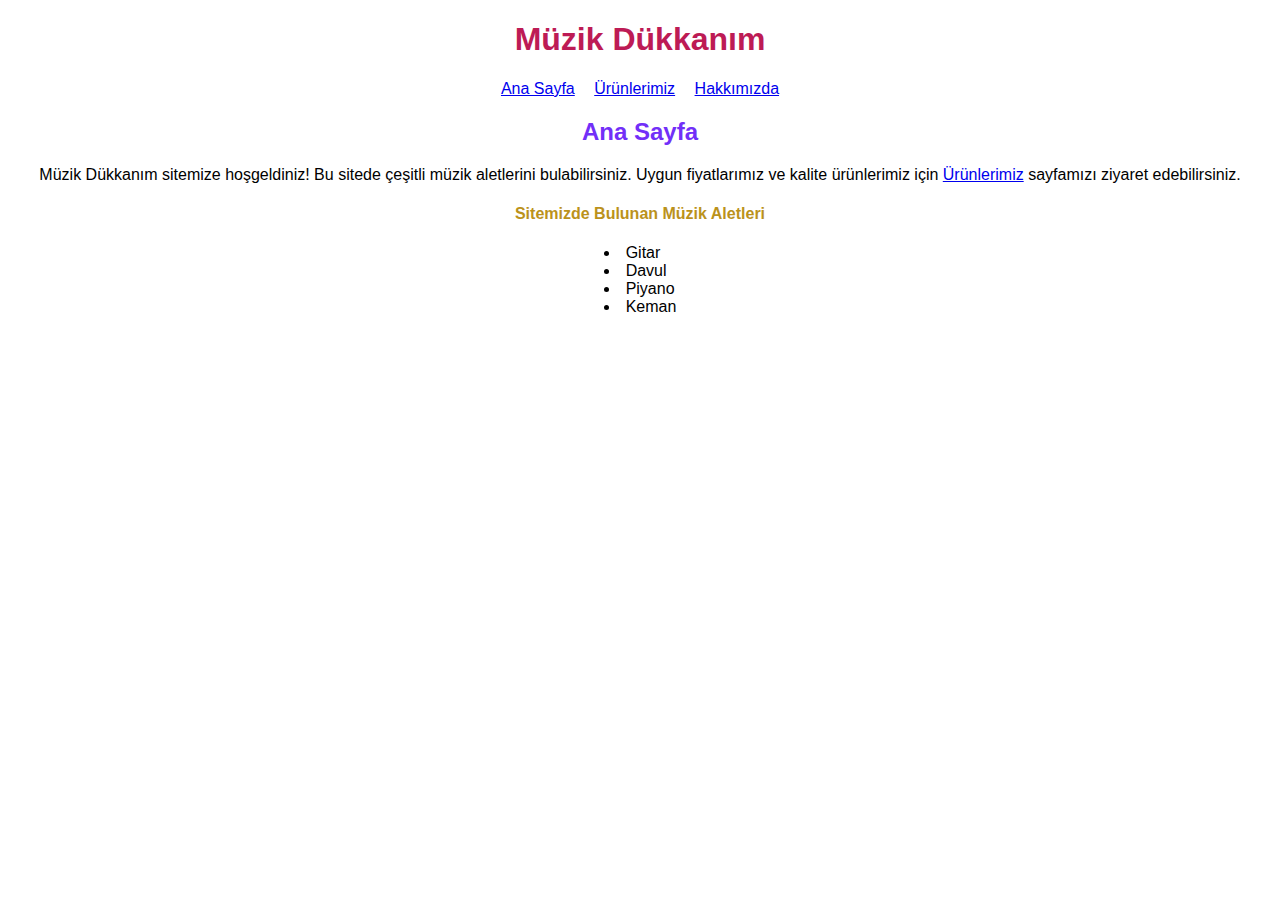
<file: index.html>
<!DOCTYPE html>
<html lang="tr">
<head>
    <meta charset="UTF-8">
    <meta http-equiv="X-UA-Compatible" content="IE=edge">
    <meta name="viewport" content="width=device-width, initial-scale=1.0">
    <title>Anasayfa</title>
    <link rel="stylesheet" href="css/style.css">
</head>
<body> 
    <header>
        <h1 class="main-title">Müzik Dükkanım</h1>
    </header>
    <nav class="nav">
        <ul class="navlist">
            <li class="navlists"><a href="index.html">Ana Sayfa</a></li>
            <li class="navlists ml-15"><a href="product.html">Ürünlerimiz</a></li>
            <li class="navlists ml-15"><a href="about-us.html">Hakkımızda</a></li>
        </ul>
    </nav>
    <main>
        <article>
            <h2 class="home-title">Ana Sayfa</h2>
            <p class="home-paragraph">Müzik Dükkanım sitemize hoşgeldiniz! Bu sitede çeşitli müzik aletlerini bulabilirsiniz. Uygun fiyatlarımız ve kalite ürünlerimiz için <a href="product.html">Ürünlerimiz</a> sayfamızı ziyaret edebilirsiniz.</p>
        </article>
        <article>
            <h4 class="sub-title-home">Sitemizde Bulunan Müzik Aletleri</h4>
            <div class="col-list">
                <ul class="home-lists">
                    <li class="home-lists">Gitar</li>
                    <li class="home-lists">Davul</li>
                    <li class="home-lists">Piyano</li>
                    <li class="home-lists">Keman</li>
                </ul>
            </div> 
        </article>
    </main>
</body>
</html>
</file>
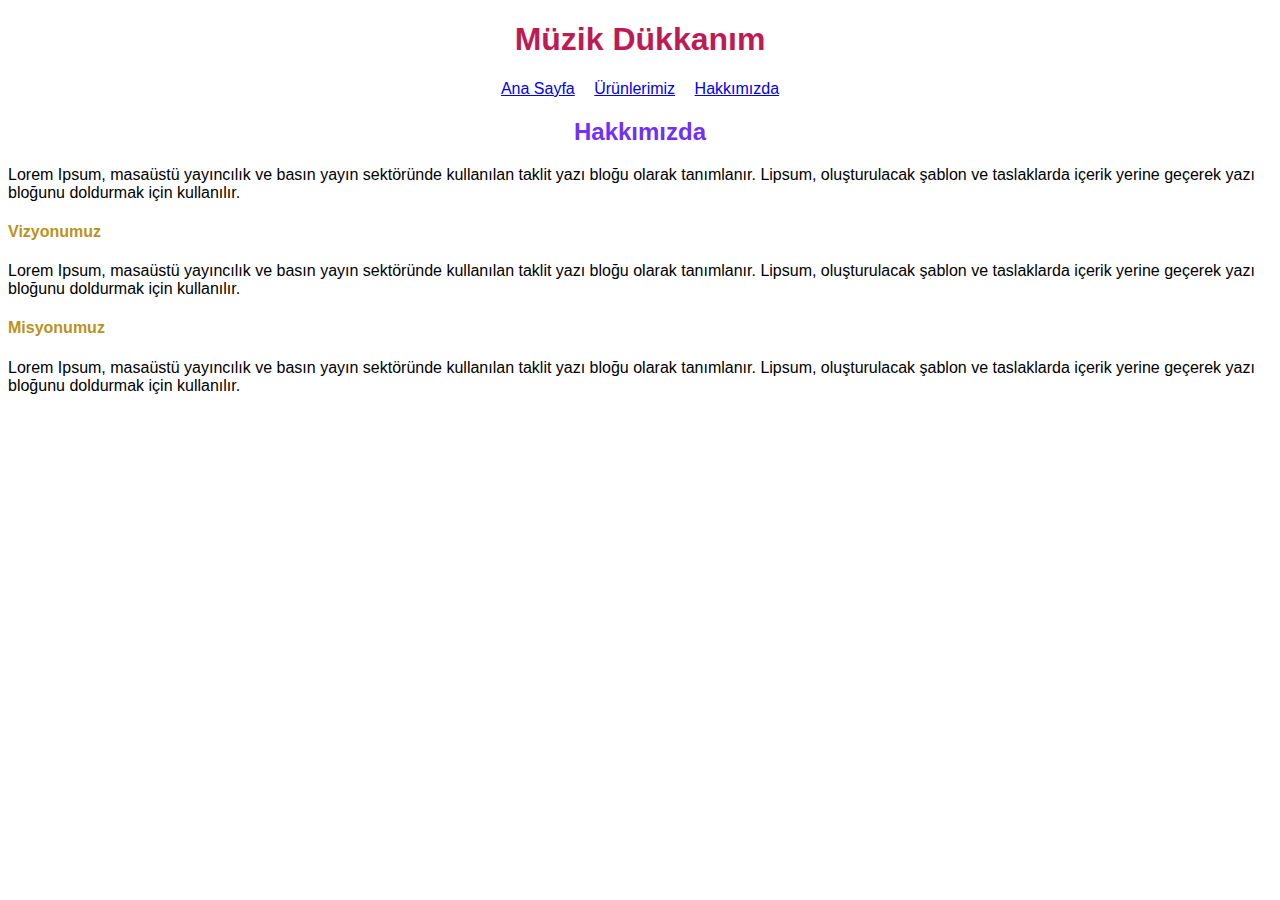
<file: about-us.html>
<!DOCTYPE html>
<html lang="en">
<head>
    <meta charset="UTF-8">
    <meta http-equiv="X-UA-Compatible" content="IE=edge">
    <meta name="viewport" content="width=device-width, initial-scale=1.0">
    <title>Hakkımızda</title>
    <link rel="stylesheet" href="css/style.css">
</head>
<body>
    <header>
        <h1 class="main-title">Müzik Dükkanım</h1>
    </header>
    <nav class="nav">
        <ul class="navlist">
            <li class="navlists"><a href="index.html">Ana Sayfa</a></li>
            <li class="navlists ml-15"><a href="product.html">Ürünlerimiz</a></li>
            <li class="navlists ml-15"><a href="about-us.html">Hakkımızda</a></li>
        </ul>
    </nav>
    <main>
        <article>
            <h2 class="about-us-title">Hakkımızda</h2>
            <p>
                Lorem Ipsum, masaüstü yayıncılık ve basın yayın sektöründe kullanılan taklit yazı bloğu olarak tanımlanır. Lipsum, oluşturulacak şablon ve taslaklarda içerik yerine geçerek yazı bloğunu doldurmak için kullanılır.
            </p>
        </article>
        <article>
            <h4 class="about-us-sub-title">Vizyonumuz</h4>
            <p>
                Lorem Ipsum, masaüstü yayıncılık ve basın yayın sektöründe kullanılan taklit yazı bloğu olarak tanımlanır. Lipsum, oluşturulacak şablon ve taslaklarda içerik yerine geçerek yazı bloğunu doldurmak için kullanılır.
            </p>
        </article>
        <article>
            <h4 class="about-us-sub-title">Misyonumuz</h4>
            <p>
                Lorem Ipsum, masaüstü yayıncılık ve basın yayın sektöründe kullanılan taklit yazı bloğu olarak tanımlanır. Lipsum, oluşturulacak şablon ve taslaklarda içerik yerine geçerek yazı bloğunu doldurmak için kullanılır.
            </p>
        </article>
    </main>
</body>
</html>
</file>
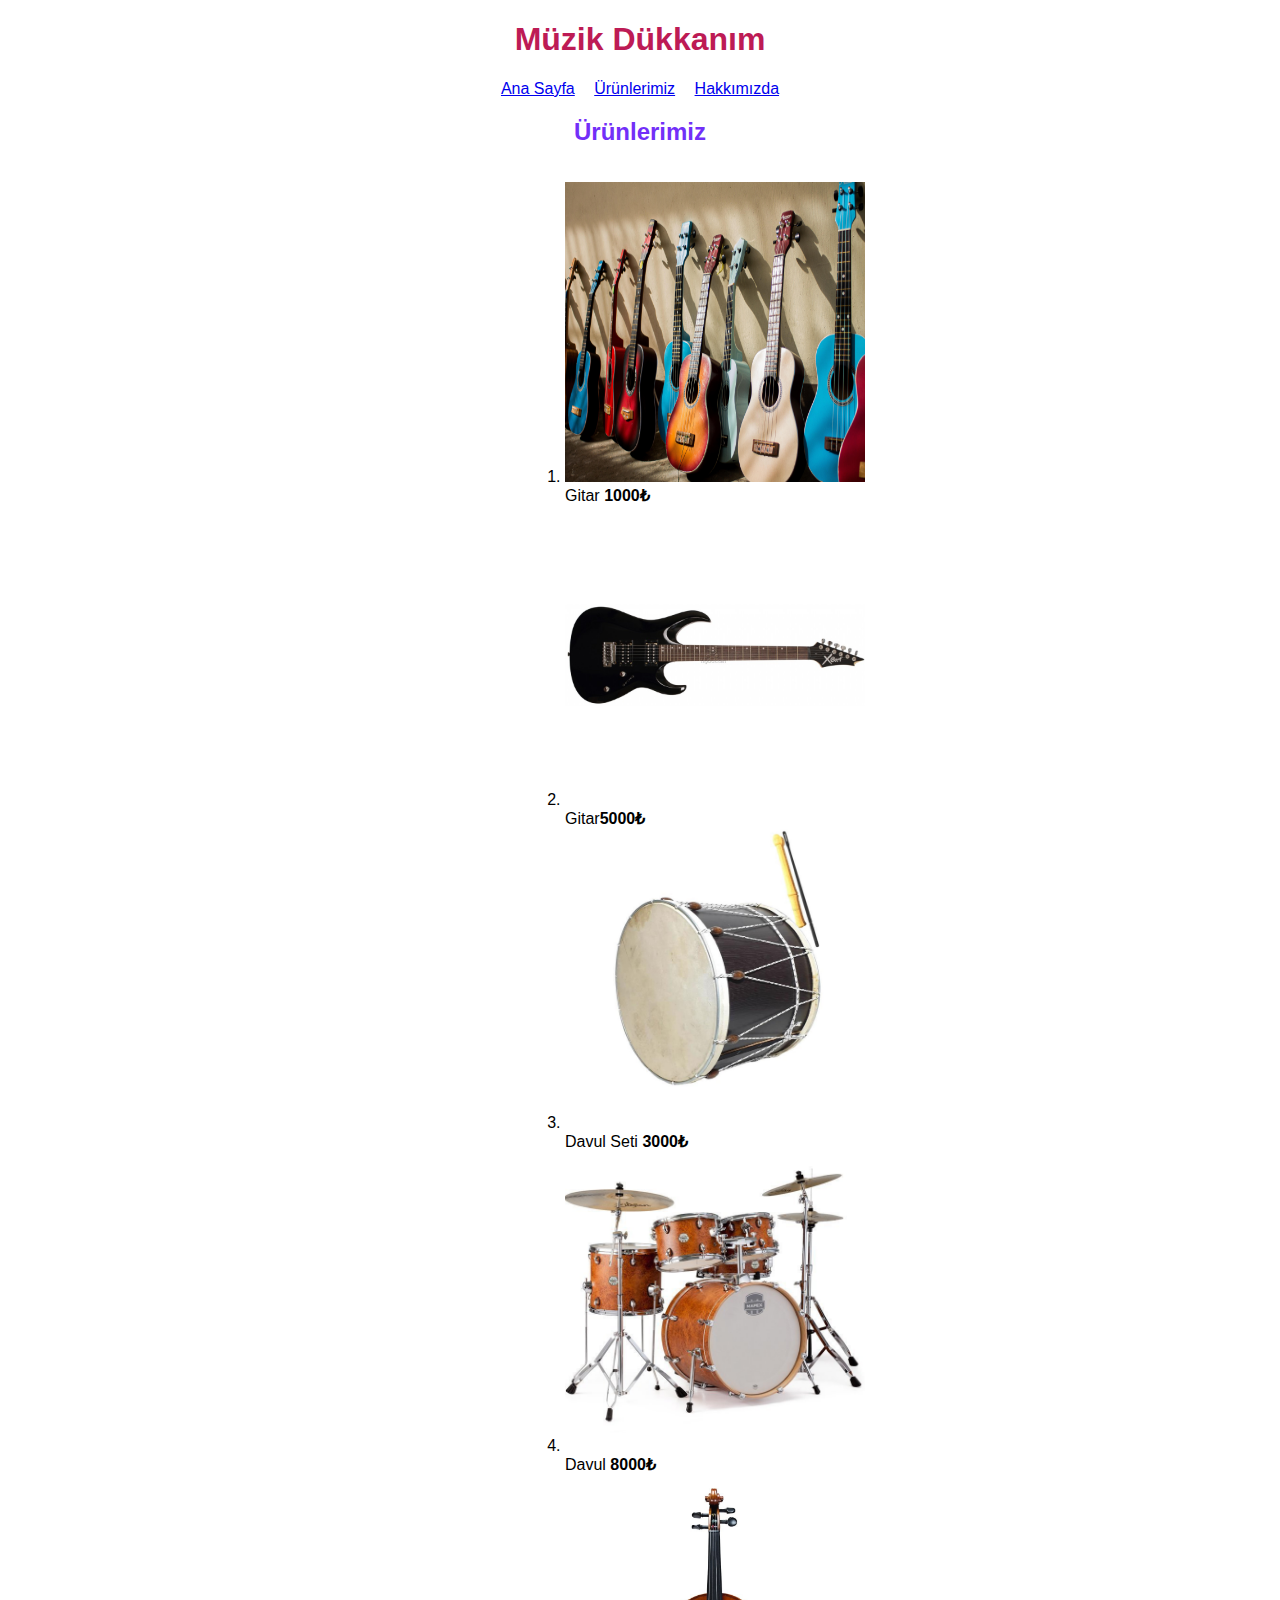
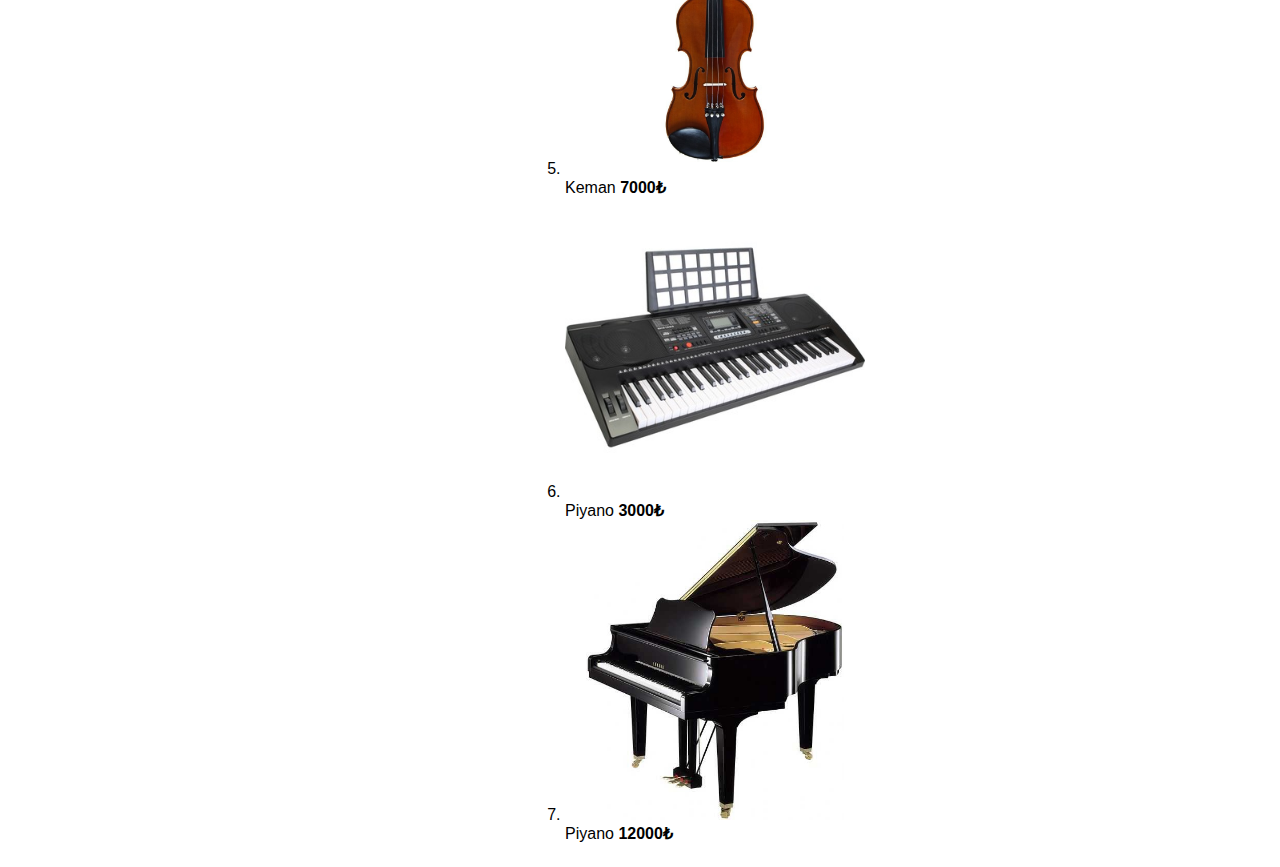
<file: product.html>
<!DOCTYPE html>
<html lang="en">
<head>
    <meta charset="UTF-8">
    <meta http-equiv="X-UA-Compatible" content="IE=edge">
    <meta name="viewport" content="width=device-width, initial-scale=1.0">
    <title>Ürünlerimiz</title>
    <link rel="stylesheet" href="css/style.css">
</head>
<body>
    <header>
        <h1 class="main-title">Müzik Dükkanım</h1>
    </header>
    <nav class="nav">
        <ul class="navlist">
            <li class="navlists"><a href="index.html">Ana Sayfa</a></li>
            <li class="navlists ml-15"><a href="product.html">Ürünlerimiz</a></li>
            <li class="navlists ml-15"><a href="about-us.html">Hakkımızda</a></li>
        </ul>
    </nav>
    <main>
        <article>
            <h2 class="product-title">Ürünlerimiz</h2>
            <div class="product-col">
                <ol class="product-lists">
                    <li><img width="300" height="300" src="img/gitar.jpg" alt="Gitar"><br>Gitar <strong>1000₺</strong></li>
                    <li><img width="300" height="300" src="img/gitar2.jpg" alt="Gitar"><br>Gitar<strong>5000₺</strong></li>
                    <li><img width="300" height="300" src="img/davul1.jpg" alt="Davul"><br>Davul Seti <strong>3000₺</strong></li>
                    <li><img width="300" height="300" src="img/davul2.jpg" alt="Davul"><br>Davul  <strong>8000₺</strong></li>
                    <li><img width="300" height="300" src="img/keman1.jpg" alt="Keman"><br>Keman <strong>7000₺</strong></li>
                    <li><img width="300" height="300" src="img/piyano1.jpg" alt="Piyano"><br>Piyano <strong>3000₺</strong></li>
                    <li><img width="300" height="300" src="img/piyano2.jpg" alt="Piyano"><br>Piyano <strong>12000₺</strong></li>
                </ol>
            </div>
        </article>
    </main>
</body>
</html>
</file>
<file: css/style.css>
body{
    font-family:Arial, Helvetica, sans-serif;
}

.main-title{
    font-weight: bold;
    color: #bd1b55;
    text-align: center;
}

.ml-15{
    margin-left: 15px;
}
.nav{
    display: flex;
    justify-content: center;
    
}
.navlist{
    list-style: none;
    text-align: center;
    padding: 0;
    margin: 0;
}
li.navlists{
    display: inline;
}

/***** home css *****/
.home-title{
    color: #722ff8;
    text-align: center;
}
.home-paragraph{
    text-align: center;
}
.sub-title-home{
    color: #bb921b;
    text-align: center;
}
.col-list{
    display: flex;
    justify-content: center;
}
ul.home-lists{
    list-style-position: inside;
    padding: 0;
    margin: 0;
}
li.home-lists{
    list-style-type: disc;
    padding: 0;
    margin: 0;
}

/***** about us css *****/
.about-us-title{
    color: #722ff8;
    text-align: center;
}
.about-us-sub-title{
    color: #bb921b;
}

/***** Product css *****/
.product-title{
    color: #722ff8;
    text-align: center;
}
.product-col{
    display: flex;
    justify-content: center;
}
ol.product-lists{
    padding: 0;
    padding-left: 150px;
}
</file>
